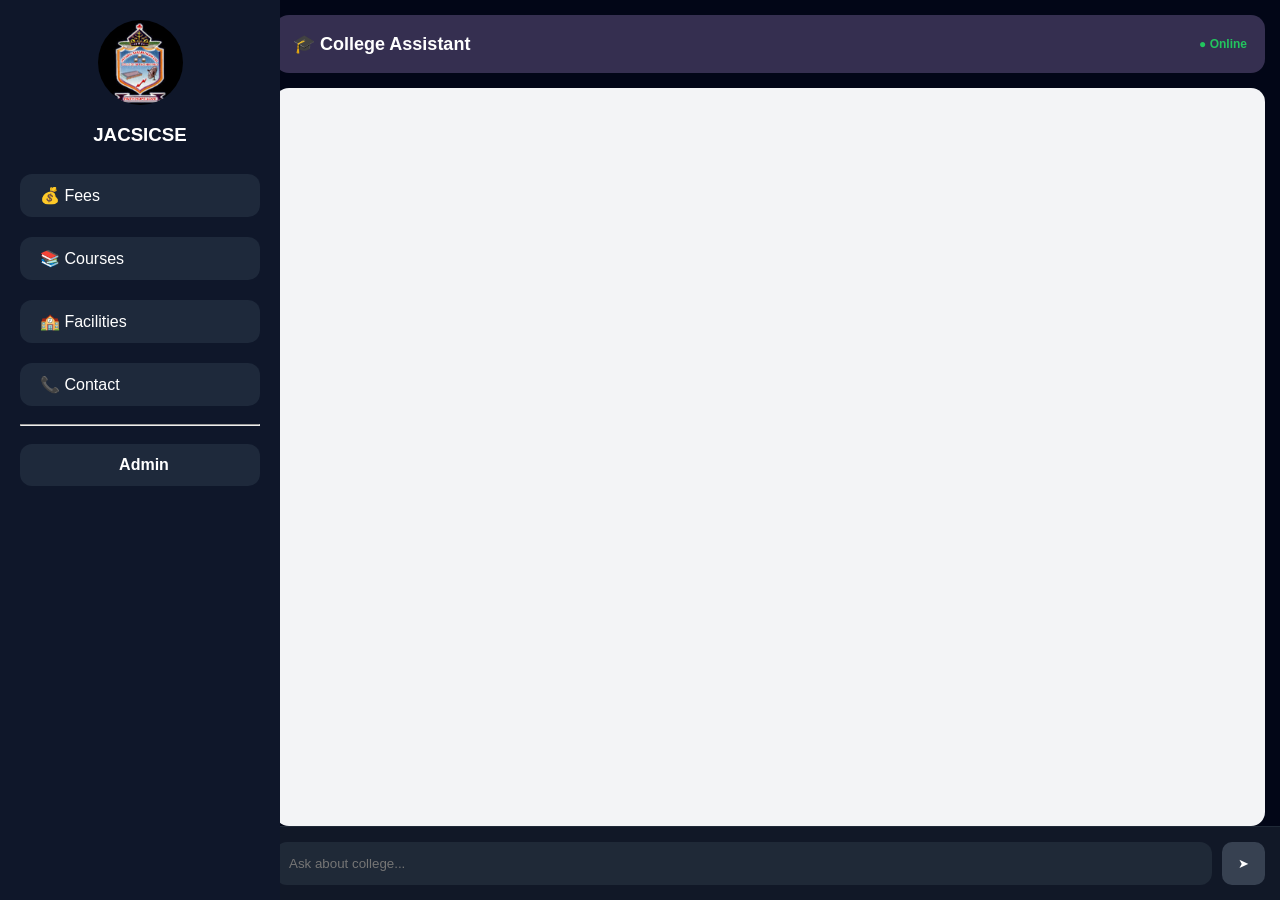
<file: templates/index.html>
<!DOCTYPE html>
<html>
<head>
    <title>College Assistant</title>
    <link rel="stylesheet" href="/static/index.css">
    <link rel="icon" href="/static/Logo.jpg">
    <meta name="viewport" content="width=device-width, initial-scale=1.0">
</head>
<body>

<div class="container">

    <!-- SIDEBAR (UNCHANGED) -->
    <div class="sidebar">
        <img src="/static/Logo.jpg">
        <h3>JACSICSE</h3>

        <button onclick="quickMsg('What is the fees structure?')">💰 Fees</button> 
        <button onclick="quickMsg('which course are available')">📚 Courses</button>
        <button onclick="quickMsg('What facilities are available?')">🏫 Facilities</button>
        <button onclick="quickMsg('what is the contact information?')">📞 Contact</button>

        <hr>
        <button onclick="window.location='/admin'" id="adminbtn">Admin</button>
    </div>

    <!-- CHAT AREA -->
    <div class="chat-area">

        <!-- HEADER -->
        <div class="chat-header-box">
            <div class="menu-btn" onclick="toggleSidebar()">☰</div>
            🎓 College Assistant<br>
            <span class="status">● Online</span>
        </div>

        <!-- CHAT -->
        <div id="chat-box"></div>

        <!-- INPUT -->
        <div class="input-box">
            <input id="user-input" placeholder="Ask about college..." onkeypress="handleKey(event)">
            <button onclick="sendMessage()">➤</button>
        </div>

    </div>

</div>

<script src="/static/script.js"></script>

</body>
</html>
</file>
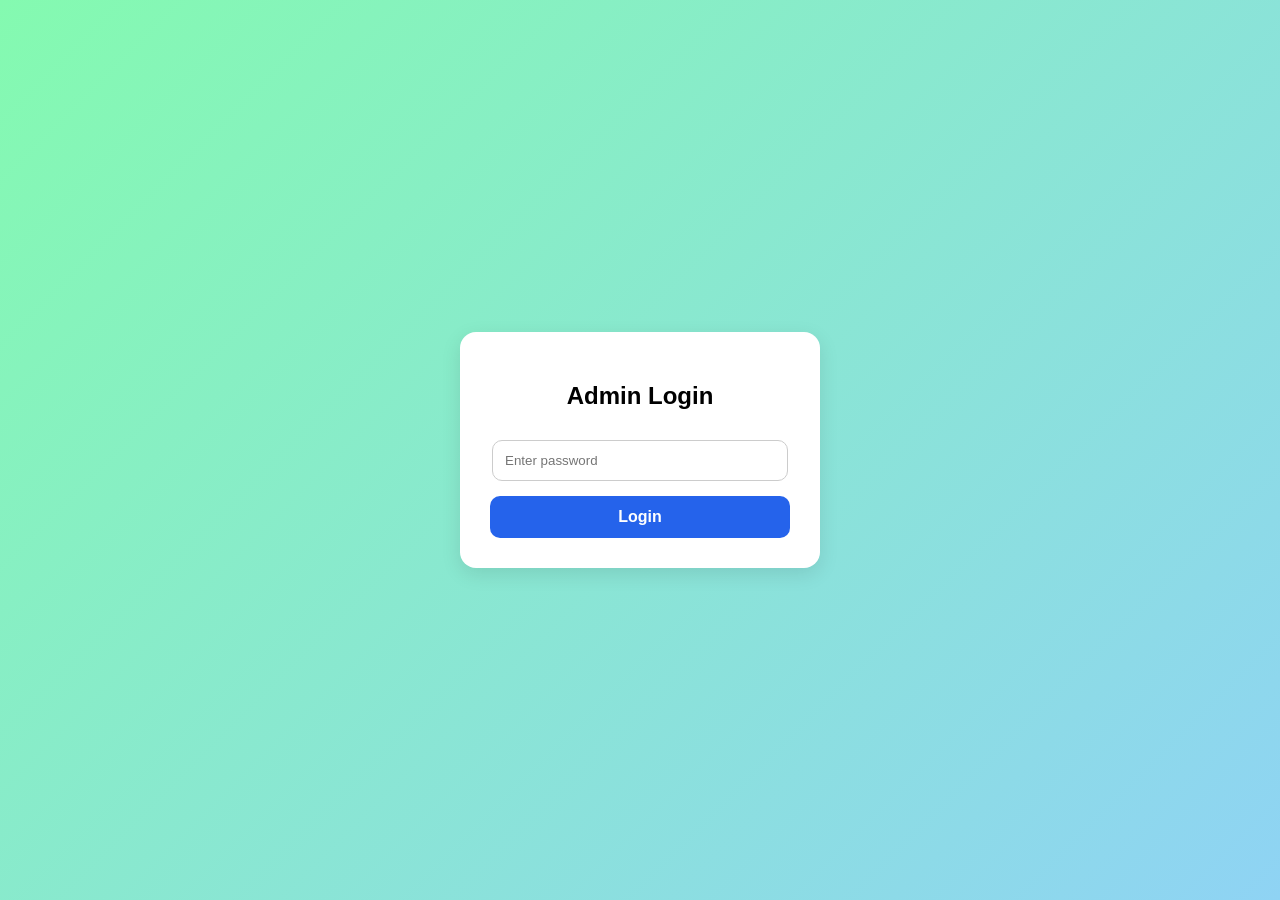
<file: templates/login.html>
<!DOCTYPE html>
<html>
<head>
    <title>Login</title>
    <link rel="stylesheet" href="/static/login.css">
    <link rel="icon" href="/static/Logo.jpg">
    <meta name="viewport" content="width=device-width, initial-scale=1.0">
</head>
<body>

<div class="center-box">
    <h2>Admin Login</h2>

    <form method="POST">
        <input type="password" name="password" placeholder="Enter password">
        <button class="btn">Login</button>
    </form>
</div>

</body>
</html>
</file>
<file: static/index.css>
body {
    margin: 0;
    font-family: 'Segoe UI', Arial;
    background: #0b1220;
}

/* LAYOUT */
.container {
    display: flex;
}

/* SIDEBAR (UNCHANGED) */
.sidebar {
    width: 240px;
    background: #0f172a;
    color: white;
    padding: 20px;
    position: fixed;
    height: 100vh;
}

.sidebar img {
    width: 85px;
    height: 85px;
    border-radius: 50%;
    display: block;
    margin: auto;
}

.sidebar h3 {
    text-align: center;
}

.sidebar button {
    width: 100%;
    margin: 10px 0;
    padding: 12px;
    border-radius: 12px;
    background: #1e293b;
    border: none;
    color: white;
    cursor: pointer;
    text-align: left;
    padding-left: 20px;
    font-size: 16px;
}
#adminbtn {
    width: 100%;
    margin: 10px 0;
    padding: 12px;
    border-radius: 12px;
    background: #1e293b;
    border: none;
    color: white;
    cursor: pointer;
    text-align: left;
    padding-left: 20px;
    font-size: 16px;
    text-align: center;
    font-weight: bold;
}


.sidebar button:hover {
    background: #334155;
}

/* CHAT AREA */
.chat-area {
    margin-left: 260px;
    width: calc(100% - 260px);
    height: 100vh;
    display: flex;
    flex-direction: column;
    background: #020617;
}

/* HEADER */
.chat-header-box {
    background: #352f50;
    color: white;
    padding: 18px;
    margin: 15px;
    border-radius: 14px;
    font-size: 18px;
    font-weight: bold;
    display: flex;
    justify-content: space-between;
    align-items: center;
}

.status {
    font-size: 12px;
    color: #22c55e;
}

/* CHAT BOX */
#chat-box {
    flex: 1;
    overflow-y: auto;
    padding: 20px 40px;
    background: #f3f4f6;
    border-radius: 14px;
    margin: 0 15px;
}

/* MESSAGE */
.message {
    display: flex;
    align-items: flex-end;
    margin: 12px 0;
}

/* BOT */
.bot {
    justify-content: flex-start;
}

.bot .bubble {
    background: #ffffff;
    color: #111;
    border-radius: 14px;
    padding: 14px 16px;
    max-width: 65%;
    box-shadow: 0 2px 8px rgba(0,0,0,0.08);
}

/* USER */
.user {
    justify-content: flex-end;
}

.user .bubble {
    background: #3b82f6;
    color: white;
    border-radius: 18px;
    padding: 14px 18px;
    max-width: 65%;
}

/* AVATAR */
.avatar {
    font-size: 20px;
    margin: 0 8px;
}

/* INPUT */
.input-box {
    display: flex;
    padding: 15px;
    background: #111827;
    border-top: 1px solid #1f2937;
}

.input-box input {
    flex: 1;
    padding: 14px;
    border-radius: 12px;
    border: none;
    outline: none;
    background: #1f2937;
    color: white;
}

.input-box button {
    margin-left: 10px;
    padding: 12px 16px;
    border-radius: 10px;
    border: none;
    background: #374151;
    color: white;
    cursor: pointer;
}

.input-box button:hover {
    background: #4b5563;
}

/* MOBILE */
@media (max-width: 768px) {
    .sidebar {
        display: none;
    }

    .chat-area {
        margin-left: 0;
        width: 100%;
    }

    #chat-box {
        padding: 15px;
    }
}
/* MENU BUTTON */
.menu-btn {
    display: none;
    font-size: 22px;
    cursor: pointer;
    margin-bottom: 5px;
}

/* MOBILE */
@media (max-width: 768px) {

    .menu-btn {
        display: block;
    }

    .sidebar {
        position: fixed;
        left: -260px;
        top: 0;
        transition: 0.3s;
        z-index: 1000;
    }

    .sidebar.active {
        left: 0;
    }
}
</file>
<file: static/login.css>
body {
    margin: 0;
    font-family: 'Segoe UI', Arial;
    background: linear-gradient(135deg, #84fab0, #8fd3f4);
    height: 100vh;
    display: flex;
    justify-content: center;
    align-items: center;
}

/* CENTER BOX */
.center-box {
    background: white;
    padding: 30px;
    border-radius: 16px;
    width: 300px;
    text-align: center;
    box-shadow: 0 6px 20px rgba(0,0,0,0.1);
}

.center-box input {
    width: 90%;
    padding: 12px;
    margin-top: 10px;
    border-radius: 10px;
    border: 1px solid #ccc;
}

.btn {
    margin-top: 15px;
    width: 100%;
    padding: 12px;
    border-radius: 10px;
    border: none;
    background: #2563eb;
    color: white;
    cursor: pointer;
    font-weight: bold;
    font-size: 16px;
}
</file>
